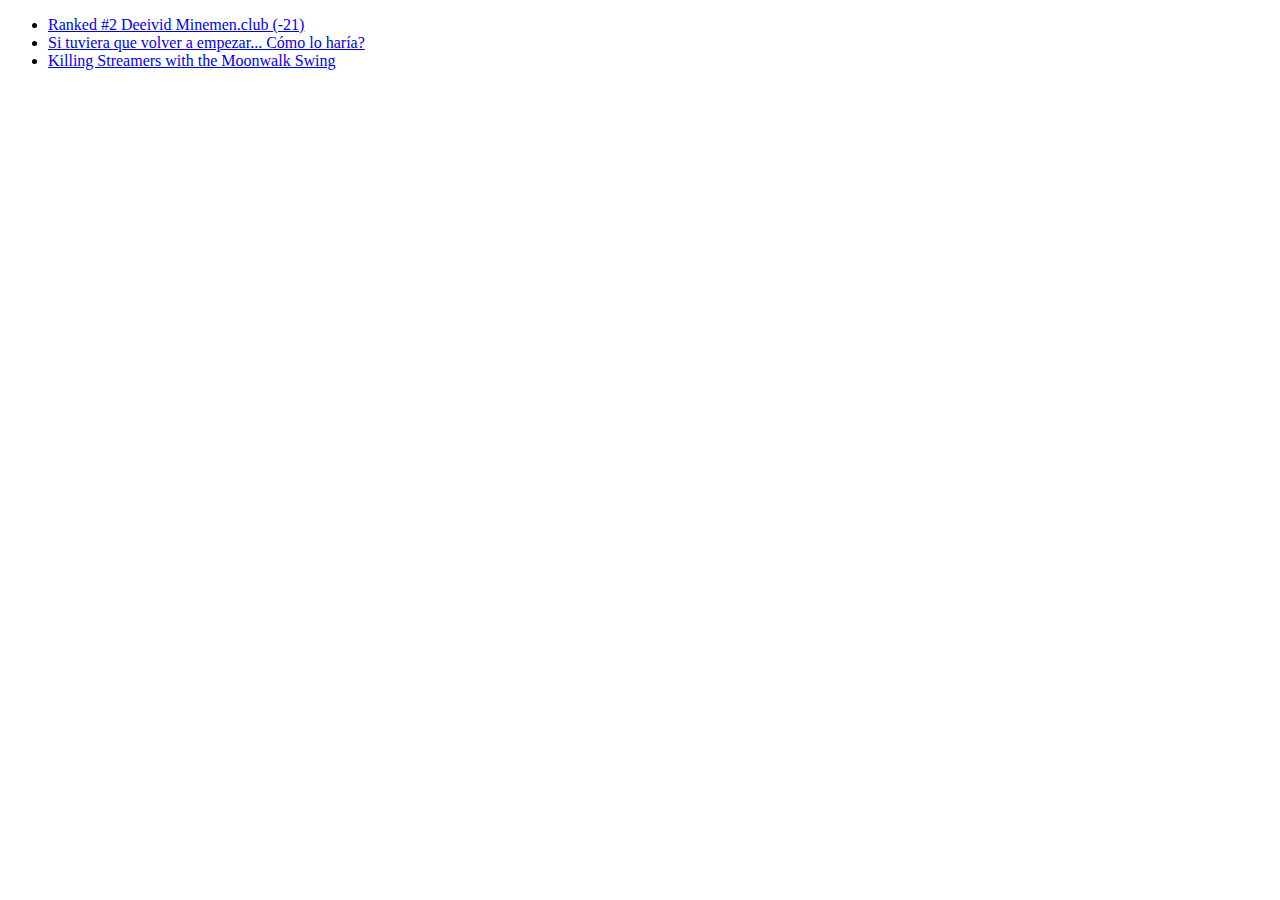
<file: EjerciciosOpenBootcamp/HTMLyCSS/1. Introducción a HTML, etiquetas y atributos/Ejercicio/index.html>
<!DOCTYPE html>
<html lang="en">
<head>
    <meta charset="UTF-8">
    <meta http-equiv="X-UA-Compatible" content="IE=edge">
    <meta name="viewport" content="width=device-width, initial-scale=1.0">
    <title>Ejercicio de Introducción a HTML en OpenBootcamp</title>
</head>
<body>
<!--Este es mi primer comentario de dos lineas
    Aprendiendo a documentar mi código con OpenBootcamp-->
    <ul>
        <li><a href="https://youtu.be/5WYGvOafGH4">Ranked #2 Deeivid Minemen.club (-21)</a></li>
        <li><a href="https://youtu.be/v3NH6kG-O3s">Si tuviera que volver a empezar... Cómo lo haría?</a></li>
        <li><a href="https://youtu.be/gR2AO2J7SVI">Killing Streamers with the Moonwalk Swing</a></li>
    </ul>
</body>
</html>
</file>
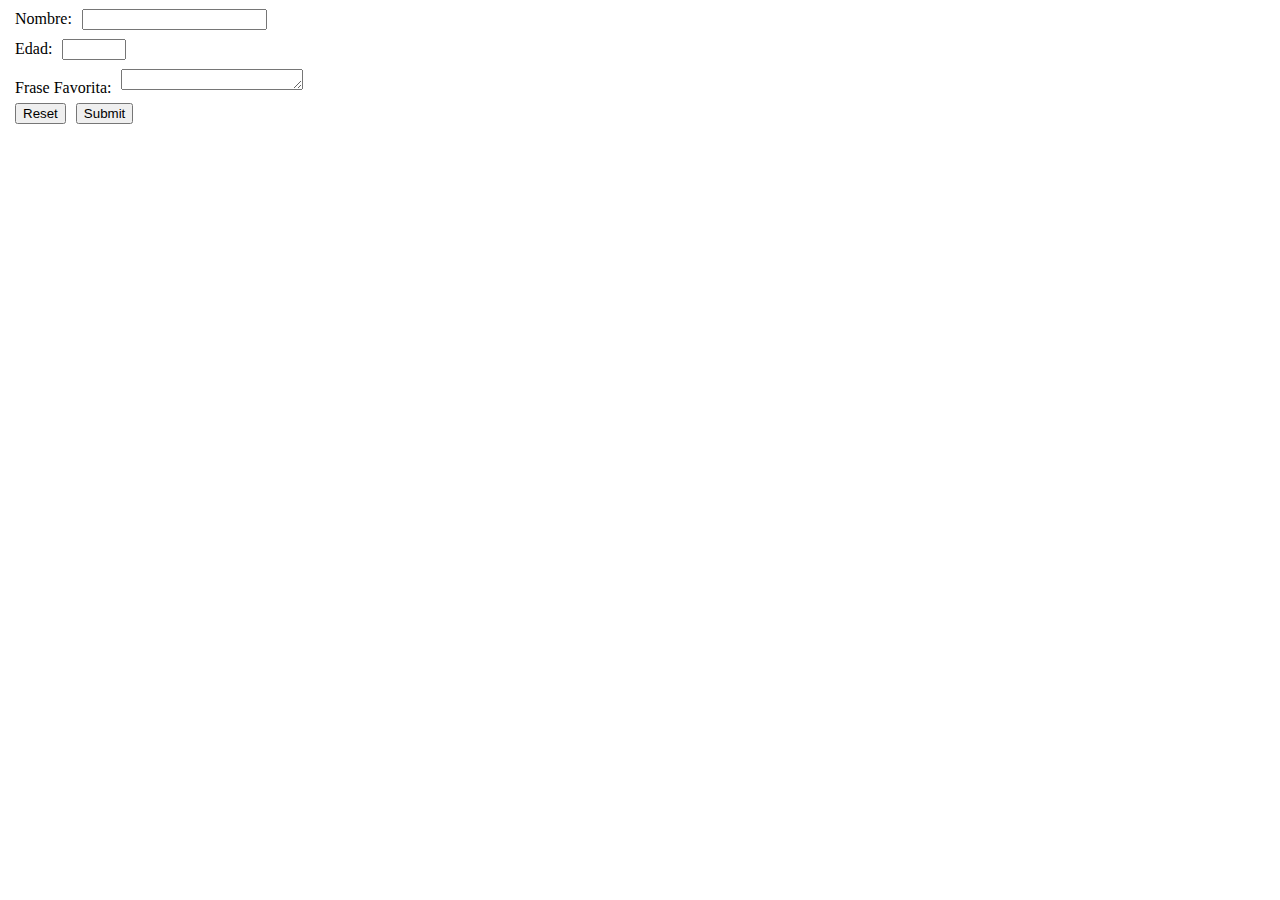
<file: EjerciciosOpenBootcamp/HTMLyCSS/2. Formularios y Tablas/Ejercicio 1/index.html>
<!DOCTYPE html>
<html lang="en">
<head>
    <meta charset="UTF-8">
    <meta http-equiv="X-UA-Compatible" content="IE=edge">
    <meta name="viewport" content="width=device-width, initial-scale=1.0">
    <title>Ejercicio 02 - Formularios en HTML</title>
    <link rel="stylesheet" href="estilo.css">
</head>
<body>
    <form action="/">
        <div>
        <label for="nombre">Nombre:</label>
        <input id="nombre" name="nombre" type="text"/>
        </div>
        <div>
            <label for="edad">Edad:</label>
            <input id="edad" name="edad" type="number" max="120" min="5"/>
        </div>
        <div>
            <label for="frase_favorita">Frase Favorita:</label>
            <textarea name="frase_favorita" id="frase_favorita" cols="20" rows="1"></textarea>
        </div>
        <div>
            <button type="reset">Reset</button>
            <button type="submit">Submit</button>
        </div>
    </form>
</body>
</html>
</file>
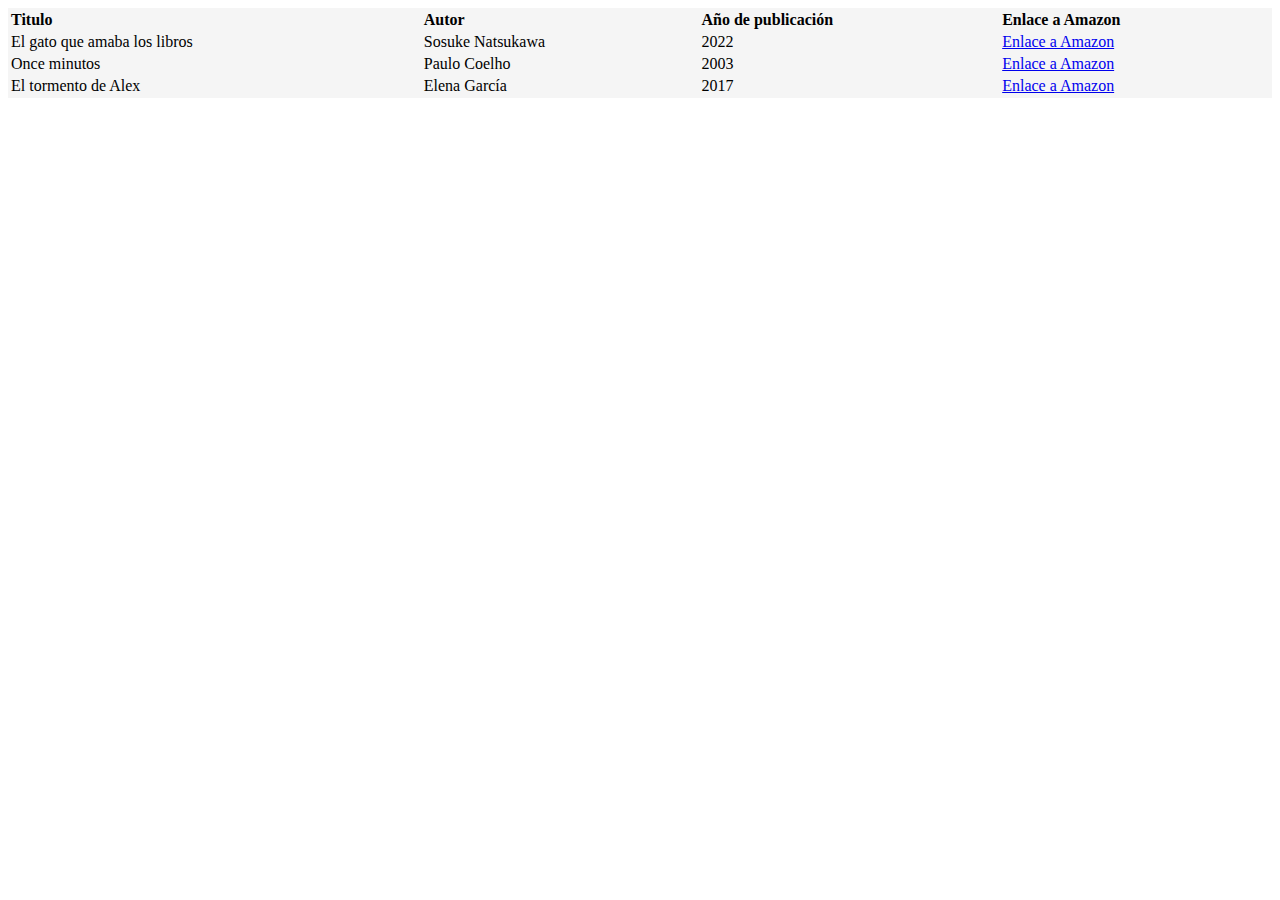
<file: EjerciciosOpenBootcamp/HTMLyCSS/2. Formularios y Tablas/Ejercicio 2/index.html>
<!DOCTYPE html>
<html lang="en">
<head>
    <meta charset="UTF-8">
    <meta http-equiv="X-UA-Compatible" content="IE=edge">
    <meta name="viewport" content="width=device-width, initial-scale=1.0">
    <title>Ejercicio 02/2 - Tablas en HTML</title>
    <link rel="stylesheet" href="estilos.css">
</head>
<body>
    <table>
        <tr>
            <th>Titulo</th>
            <th>Autor</th>
            <th>Año de publicación</th>
            <th>Enlace a Amazon</th>
        </tr>
        <tr>
            <td>El gato que amaba los libros</td>
            <td>Sosuke Natsukawa</td>
            <td>2022</td>
            <td><a href="https://a.co/d/0UDkEEO" target="_blank">Enlace a Amazon</a></td>
        </tr>
        <tr>
            <td>Once minutos</td>
            <td>Paulo Coelho</td>
            <td>2003</td>
            <td><a href="https://a.co/d/hAfCX1T" target="_blank">Enlace a Amazon</a></td>
        </tr>
        <tr>
            <td>El tormento de Alex</td>
            <td>Elena García</td>
            <td>2017</td>
            <td><a href="https://a.co/d/ja39hrJ" target="_blank">Enlace a Amazon</a></td>
        </tr>
    </table>
</body>
</html>
</file>
<file: EjerciciosOpenBootcamp/HTMLyCSS/2. Formularios y Tablas/Ejercicio 1/estilo.css>
*{

margin: 3px;
}
</file>
<file: EjerciciosOpenBootcamp/HTMLyCSS/2. Formularios y Tablas/Ejercicio 2/estilos.css>
table{
    background-color: whitesmoke;
    text-align: left;
    width: 100%;
}
</file>
